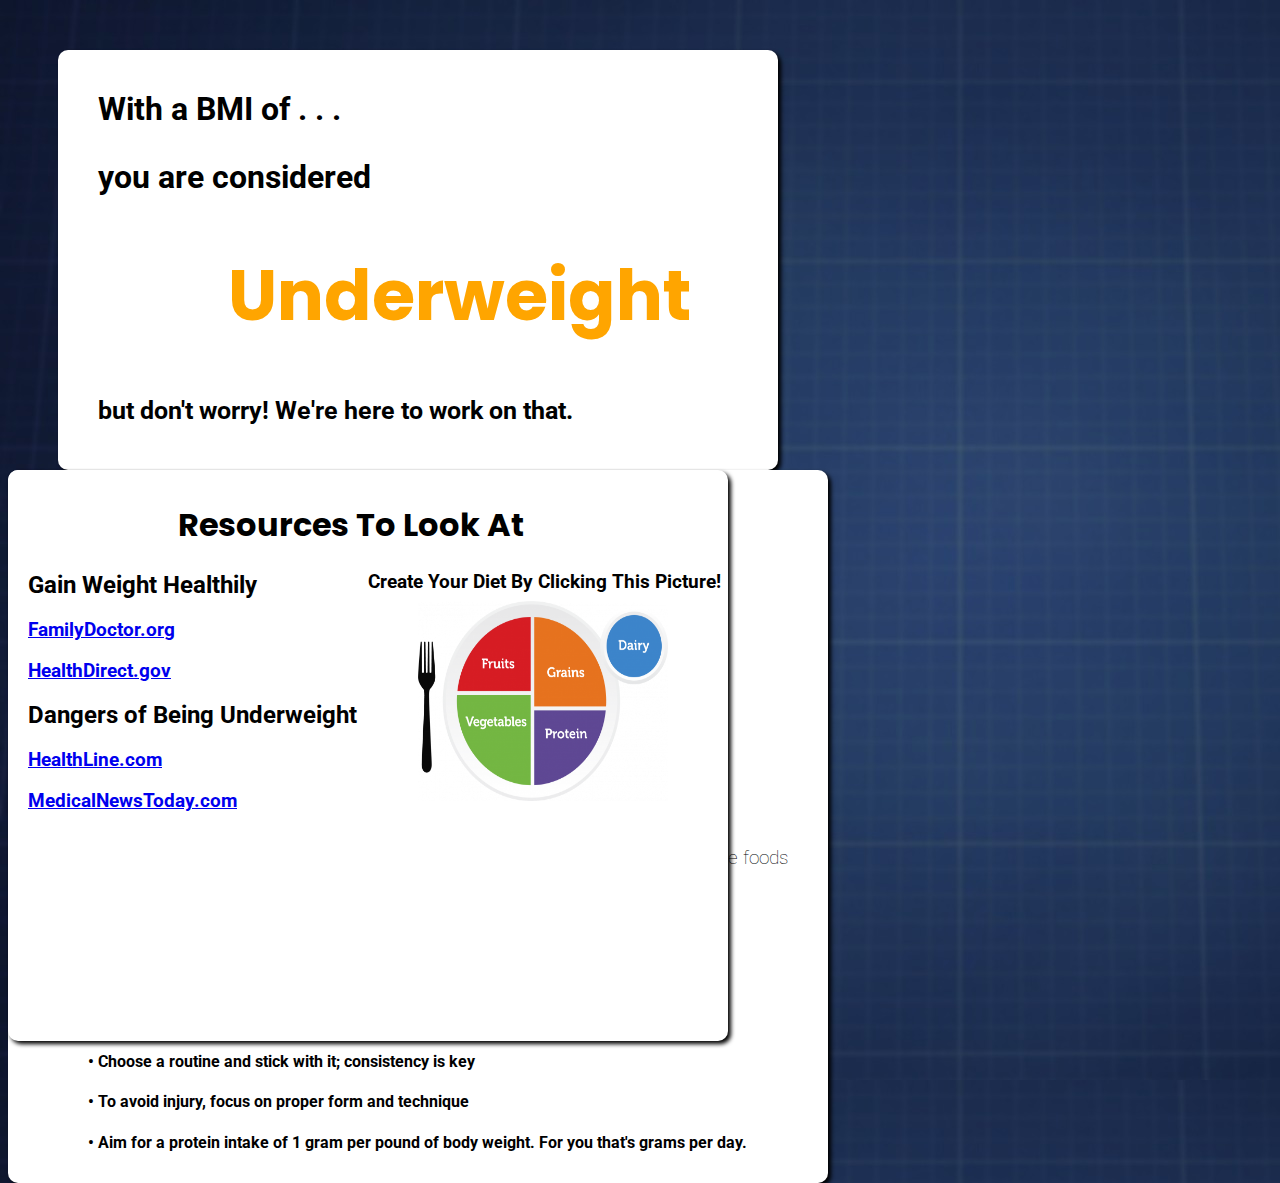
<file: page2.html>
<!DOCTYPE html>
<html>

<head>
  <meta charset="utf-8">
  <link href='https://fonts.googleapis.com/css?family=Roboto' rel='stylesheet'>
  <link href="https://fonts.googleapis.com/css2?family=Poppins:wght@500&display=swap" rel="stylesheet">
</head>

<div class="intro">
  <h1 class="introtext"> With a BMI of <a id="userBMI"></a><a> . . .</a></a></h1>
  <h1 class="introtext">you are considered </h1>
  <h1 class="userState" id="userState">Underweight</h1>
  <h1 class="dw"> but don't worry! We're here to work on that.</h1>
</div>

<div class="maintext">
  <h1 class="maintextheader">Things to consider</h1>
  <h2 class="diet">How's your diet?</h2>
  <div class="dietsub">
  <h3 class="diettips">Ensure you are eating an adequate amount of calories and protein everyday.</h3>
  <h3 class="calories">Your BMR (Basal Metabolic Rate) is: <div id="userBMR"></div>
  </h3>
  <a class="bmrsub">This is the amount of calories your body would burn if you didn't move at all during the day. </a>
  <h3 class="recommendation">Considering your activity level,</h3> <h3 class="trueCals">you burn about<a class ="trueCals" id="trueCals"></a> <a>calories per day.</a></h3>
  <h3 class="diettips">To gain weight, aim for a caloric surplus of 300-500. Try getting in more calorie-dense foods throughout your day.</h3>
  </div>
  <h2 class="lifting">"Do you even lift bro?"</h2>
  <div class='liftingsub'>
  <h3 class="diettips">Lifting weights and putting on muscle is a great way to gain healthy weight.</h3>
  <div class=liftingtips>
    <h4>  &#x2022; Pick exercises that you find enjoyable</h4>
    <h4>  &#x2022; Choose a routine and stick with it; consistency is key</h4>
    <h4>  &#x2022; To avoid injury, focus on proper form and technique</h4>
    <h4>  &#x2022; Aim for a protein intake of 1 gram per pound of body weight. For you that's <a id="protein"></a> grams per day.</h4>
  </div>
  </div> 



</div>

<div class="secondarytext">
  <h1 class="secondarytextheader">Resources To Look At</h1>
  <h2 class="gainweight">Gain Weight Healthily</h2>
  <h3 class="resources"><a href="https://familydoctor.org/healthy-ways-to-gain-weight-if-youre-underweight/">FamilyDoctor.org</a></h3>
  <h3 class="resources"><a href="https://www.healthdirect.gov.au/what-to-do-if-you-are-underweight#gain">HealthDirect.gov</a></h3>
  <h2 class="gainweight">Dangers of Being Underweight</h2>
  <h3 class="resources"><a href="https://www.healthline.com/health/underweight-health-risks">HealthLine.com</a></h3>
  <h3 class="resources"><a href="https://www.medicalnewstoday.com/articles/321612#risks">MedicalNewsToday.com</a></h3>
  <a href="https://www.myplate.gov/"><img src="FoodPlate1.jpg" alt="Create a Food Plate Nutrition Plan" align="right" style="width:250px;height:200px;position:relative;right:50px;bottom:230px;"></a>

  <h3 class="createDiet">Create Your Diet By Clicking This Picture!</h3> </div>














  <script>
    var queryString = window.location.search;
    var params = new URLSearchParams(queryString)
    var userBMI = params.get('bmi')
    var userState = params.get('userState')
    var userBMR = params.get('bmr')
    var trueCals = params.get('trueCals')
    var weight = params.get('weight')
    var userStateElement = document.getElementById('userState')
    var userBMIElement = document.getElementById('userBMI')
    var userBMRElement = document.getElementById('userBMR')
    var usertrueCalsElement = document.getElementById('trueCals')
    var userproteinElement = document.getElementById('protein')



    userBMIElement.textContent = userBMI
    userBMRElement.textContent = userBMR
    usertrueCalsElement.textContent = trueCals
    userproteinElement.textContent = weight
  </script>
  <style>
    html {
      height: 100%;
      background-image: url("background.jpg");
    }

    body {
      height: 100%;
    }
    
    .introtext {
      margin-top: 30px;
      margin-left: 30px;
      font-family: Roboto;
    }

    .userState {
      font-family: Poppins;
      font-size: 70px;
      color: orange;
      margin-left: 160px;
    }

    .dw {
      margin-left: 30px;
      font-size: 25px;
      font-family: Roboto;
    }

    .intro {
      margin-left: 50px;
      margin-top: 50px;
      background-color: white;
      width: 700px;
      height: 400px;
      padding: 10px;
      border: 0;
      box-shadow: 3px 3px 4px hsl(0, 0%, 0%);
      border-radius: 10px;
    }

    @keyframes bottomflyin {
      0% {
        left: 59px;
        bottom: -600px;
      }

      100% {
        left: 59px;
        bottom: -120px;
      }
    }

    div.secondarytext {
      width: 700px;
      length: 100px;
      background-color: white;
      padding: 10px;
      border: 0;
      box-shadow: 3px 3px 4px hsl(0, 0%, 0%);
      border-radius: 10px;
      position: absolute;
      animation-name: bottomflyin;
      animation-duration: 3s;
      animation-fill-mode: forwards;
    }

    .secondarytextheader {
      margin-left: 160px;
      font-family: "Poppins";
    }

    @keyframes topflyin {
      0% {
        right: 200px;
        bottom: 1000px;
      }

      100% {
        right: 200px;
        bottom: 169px;
      }
    }

    div.maintext {
      width: 800px;
      length: 1000px;
      background-color: white;
      padding: 10px;
      border: 0;
      box-shadow: 3px 3px 4px hsl(0, 0%, 0%);
      border-radius: 10px;
      position: absolute;
      animation-name: topflyin;
      animation-duration: 3s;
      animation-fill-mode: forwards;
    }

    .maintextheader {
      text-align: center;
      margin-left: 10px;
      font-family: "Poppins";
    }

    .diet {
      margin-left: 10px;
      font-family: "roboto";
    }

    .diettips {
      margin-left: 10px;
      font-weight: 100;
      font-family: "roboto";
    }

    .gainweight {
      margin-left: 10px;
      font-family: "roboto";
    }

    .resources {
      margin-left: 10px;
      font-weight: bold;
      font-family: "roboto";
    }
    .createDiet {
      position: relative;
      left: 350px;
      bottom:260px;
      font-weight = bold;
      font-family: "roboto";
    }
    .recommendation{
      margin-left: 10px;
      margin-top: 30px;
      font-weight: 100;
      font-family: "roboto";
    }
    .calories {
      margin-left: 10px;
      line-height: 30px;
      font-family: "roboto"
    }
    .trueCals{
      margin-left: 10px;
      line-height: 30px;
      font-family: "roboto"
    }

    .bmrsub {
      font-weight: bold;
      margin-left: 10px;
      font-family: "roboto"
    }

    .dietsub, .liftingsub {
      padding-left: 20px;
    }
    .lifting{
      margin-top: 30px;
      font-weight: bold;
      margin-left: 10px;
      font-family: "roboto"
    }
  .liftingtips{
    font-weight: 100;
    margin-left: 10px;
    padding-left: 40px;
    font-family: "roboto"
  }
  </style>




</html>
</file>
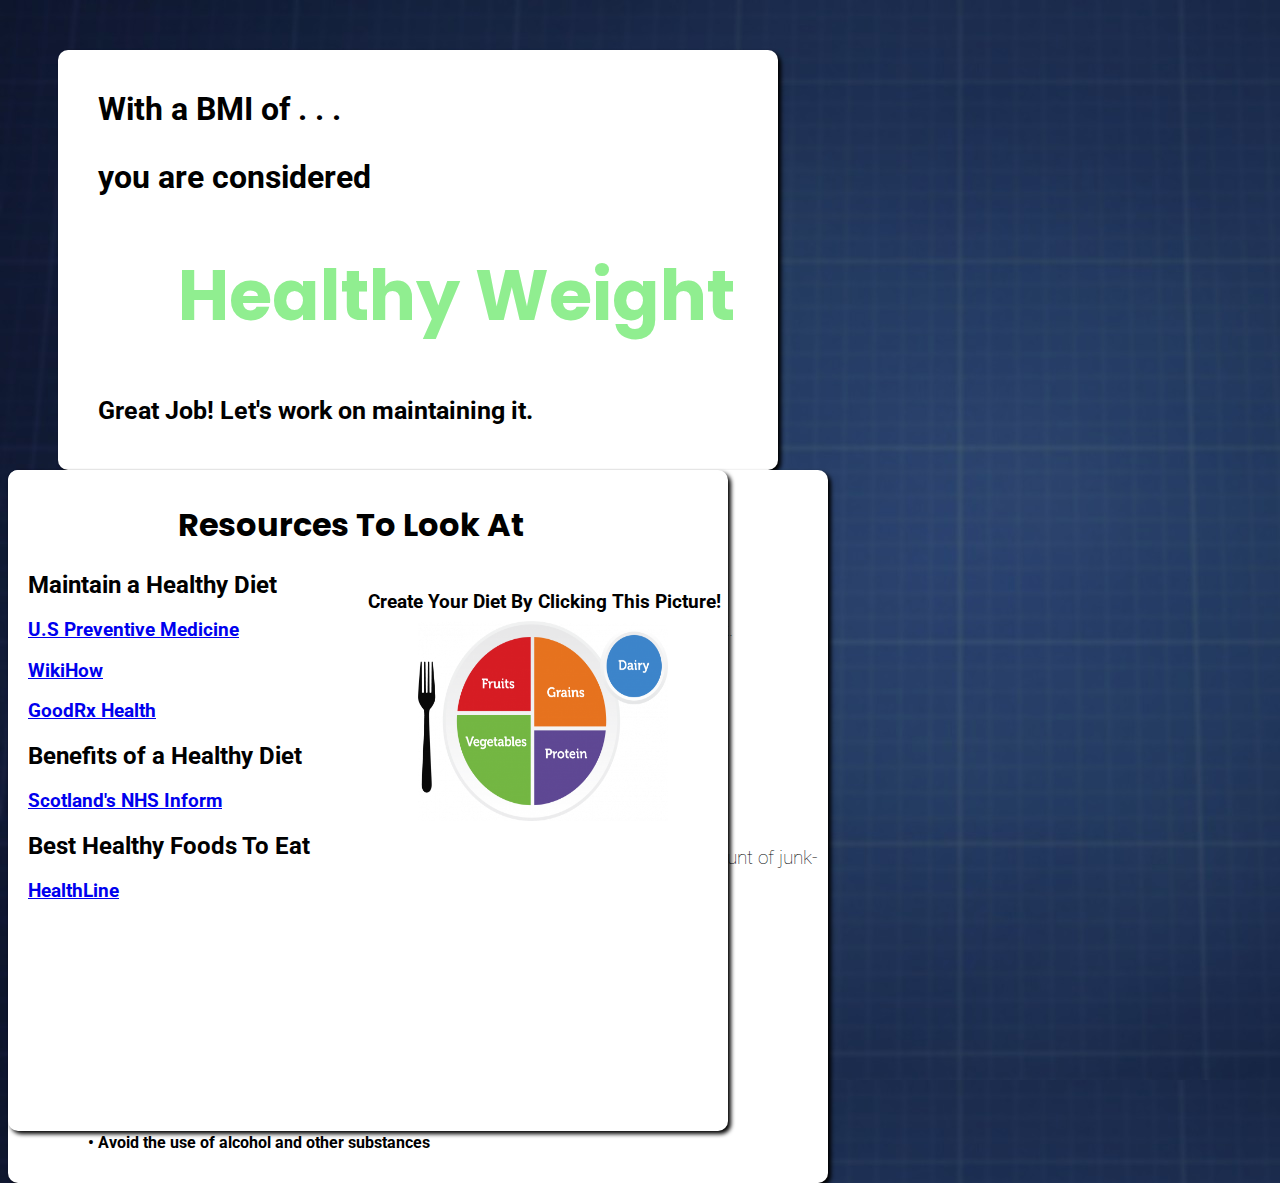
<file: page3.html>
<!DOCTYPE html>
<html>

<head>
  <meta charset="utf-8">
  <link href='https://fonts.googleapis.com/css?family=Roboto' rel='stylesheet'>
  <link href="https://fonts.googleapis.com/css2?family=Poppins:wght@500&display=swap" rel="stylesheet">
</head>

<div class="intro">
  <h1 class="introtext"> With a BMI of <a id="userBMI"></a><a> . . .</a></a></h1>
  <h1 class="introtext">you are considered </h1>
  <h1 class="userState" id="userState">Healthy Weight</h1>
  <h1 class="dw"> Great Job! Let's work on maintaining it.</h1>
</div>

<div class="maintext">
  <h1 class="maintextheader">Things to consider</h1>
  <h2 class="diet">Keeping up the great work</h2>
  <div class="dietsub">
  <h3 class="diettips">You seem to have the hang of things, but let's work on making sure we stay on track.</h3>
  <h3 class="calories">Your BMR (Basal Metabolic Rate) is: <div id="userBMR"></div>
  </h3>
  <a class="bmrsub">This is the amount of calories your body would burn if you didn't move at all during the day. </a>
  <h3 class="recommendation">Considering your activity level,</h3> <h3 class="trueCals">you burn about<a class ="trueCals" id="trueCals"></a> <a>calories per day.</a></h3>
  <h3 class="diettips">To maintain your weight, eat around these calories everyday and moderate the amount of junk-food you eat.</h3>
  </div>
  <h2 class="lifting">Theres always room for improvement</h2>
  <div class='liftingsub'>
  <h3 class="diettips">Remember, being at a healthy weight doesn't automatically mean you're healthy</h3>
  <div class=liftingtips>
    <h4>  &#x2022; Ensure you're getting in neccessary vitamins and nutrients daily</h4>
    <h4>  &#x2022; Stay active</h4>
    <h4>  &#x2022; Maintain a good sleep schedule and get quailty rest</h4>
    <h4>  &#x2022; Avoid the use of alcohol and other substances </h4>
  </div>
  </div> 



</div>

<div class="secondarytext">
  <h1 class="secondarytextheader">Resources To Look At</h1>
  <h2 class="gainweight">Maintain a Healthy Diet</h2>
  <h3 class="resources"><a href="https://www.uspm.com/how-to-maintain-a-healthy-eating-lifestyle/">U.S Preventive Medicine</a></h3>
  <h3 class="resources"><a href="https://www.wikihow.com/Maintain-a-Balanced-Diet">WikiHow</a></h3>
  <h3 class="resources"><a href="https://www.goodrx.com/well-being/diet-nutrition/how-to-maintain-a-healthy-diet">GoodRx Health</a></h3>
  <h2 class="gainweight">Benefits of a Healthy Diet</h2>
  <h3 class="resources"><a href="https://www.nhsinform.scot/healthy-living/food-and-nutrition/eating-well/health-benefits-of-eating-well">Scotland's NHS Inform</a></h3>
  <h2 class="gainweight">Best Healthy Foods To Eat</h2>
  <h3 class="resources"><a href="https://www.healthline.com/nutrition/vitamins-for-women#The-bottom-line">HealthLine</a></h3>
  <a href="https://www.myplate.gov/"><img src="FoodPlate1.jpg" alt="Create a Food Plate Nutrition Plan" align="right" style="width:250px;height:200px;position:relative;right:50px;bottom:300px;"></a>

  <h3 class="createDiet">Create Your Diet By Clicking This Picture!</h3> </div>














  <script>
    var queryString = window.location.search;
    var params = new URLSearchParams(queryString)
    var userBMI = params.get('bmi')
    var userState = params.get('userState')
    var userBMR = params.get('bmr')
    var trueCals = params.get('trueCals')
    var weight = params.get('weight')
    var userStateElement = document.getElementById('userState')
    var userBMIElement = document.getElementById('userBMI')
    var userBMRElement = document.getElementById('userBMR')
    var usertrueCalsElement = document.getElementById('trueCals')
    var userproteinElement = document.getElementById('protein')



    userBMIElement.textContent = userBMI
    userBMRElement.textContent = userBMR
    usertrueCalsElement.textContent = trueCals
    userproteinElement.textContent = weight
  </script>
  <style>
    html {
      height: 100%;
      background-image: url("background.jpg");
    }

    body {
      height: 100%;
    }

    .introtext {
      margin-top: 30px;
      margin-left: 30px;
      font-family: Roboto;
    }

    .userState {
      font-family: Poppins;
      font-size: 70px;
      color: lightgreen;
      margin-left: 110px;
    }

    .dw {
      margin-left: 30px;
      font-size: 25px;
      font-family: Roboto;
    }

    .intro {
      margin-left: 50px;
      margin-top: 50px;
      background-color: white;
      width: 700px;
      height: 400px;
      padding: 10px;
      border: 0;
      box-shadow: 3px 3px 4px hsl(0, 0%, 0%);
      border-radius: 10px;
    }

    @keyframes bottomflyin {
      0% {
        left: 59px;
        bottom: -600px;
      }

      100% {
        left: 59px;
        bottom: -210px;
      }
    }

    div.secondarytext {
      width: 700px;
      length: 100px;
      background-color: white;
      padding: 10px;
      border: 0;
      box-shadow: 3px 3px 4px hsl(0, 0%, 0%);
      border-radius: 10px;
      position: absolute;
      animation-name: bottomflyin;
      animation-duration: 3s;
      animation-fill-mode: forwards;
    }

    .secondarytextheader {
      margin-left: 160px;
      font-family: "Poppins";
    }

    @keyframes topflyin {
      0% {
        right: 200px;
        bottom: 1000px;
      }

      100% {
        right: 200px;
        bottom: 169px;
      }
    }

    div.maintext {
      width: 800px;
      length: 1000px;
      background-color: white;
      padding: 10px;
      border: 0;
      box-shadow: 3px 3px 4px hsl(0, 0%, 0%);
      border-radius: 10px;
      position: absolute;
      animation-name: topflyin;
      animation-duration: 3s;
      animation-fill-mode: forwards;
    }

    .maintextheader {
      text-align: center;
      margin-left: 10px;
      font-family: "Poppins";
    }

    .diet {
      margin-left: 10px;
      font-family: "roboto";
    }

    .diettips {
      margin-left: 10px;
      font-weight: 100;
      font-family: "roboto";
    }

    .gainweight {
      margin-left: 10px;
      font-family: "roboto";
    }

    .resources {
      margin-left: 10px;
      font-weight: bold;
      font-family: "roboto";
    }
    .createDiet {
      position: relative;
      left: 350px;
      bottom:330px;
      font-weight = bold;
      font-family: "roboto";
    }
    .recommendation{
      margin-left: 10px;
      margin-top: 30px;
      font-weight: 100;
      font-family: "roboto";
    }
    .calories {
      margin-left: 10px;
      line-height: 30px;
      font-family: "roboto"
    }
    .trueCals{
      margin-left: 10px;
      line-height: 30px;
      font-family: "roboto"
    }

    .bmrsub {
      font-weight: bold;
      margin-left: 10px;
      font-family: "roboto"
    }

    .dietsub, .liftingsub {
      padding-left: 20px;
    }
    .lifting{
      margin-top: 30px;
      font-weight: bold;
      margin-left: 10px;
      font-family: "roboto"
    }
  .liftingtips{
    font-weight: 100;
    margin-left: 10px;
    padding-left: 40px;
    font-family: "roboto"
  }
  </style>


</html>
</file>
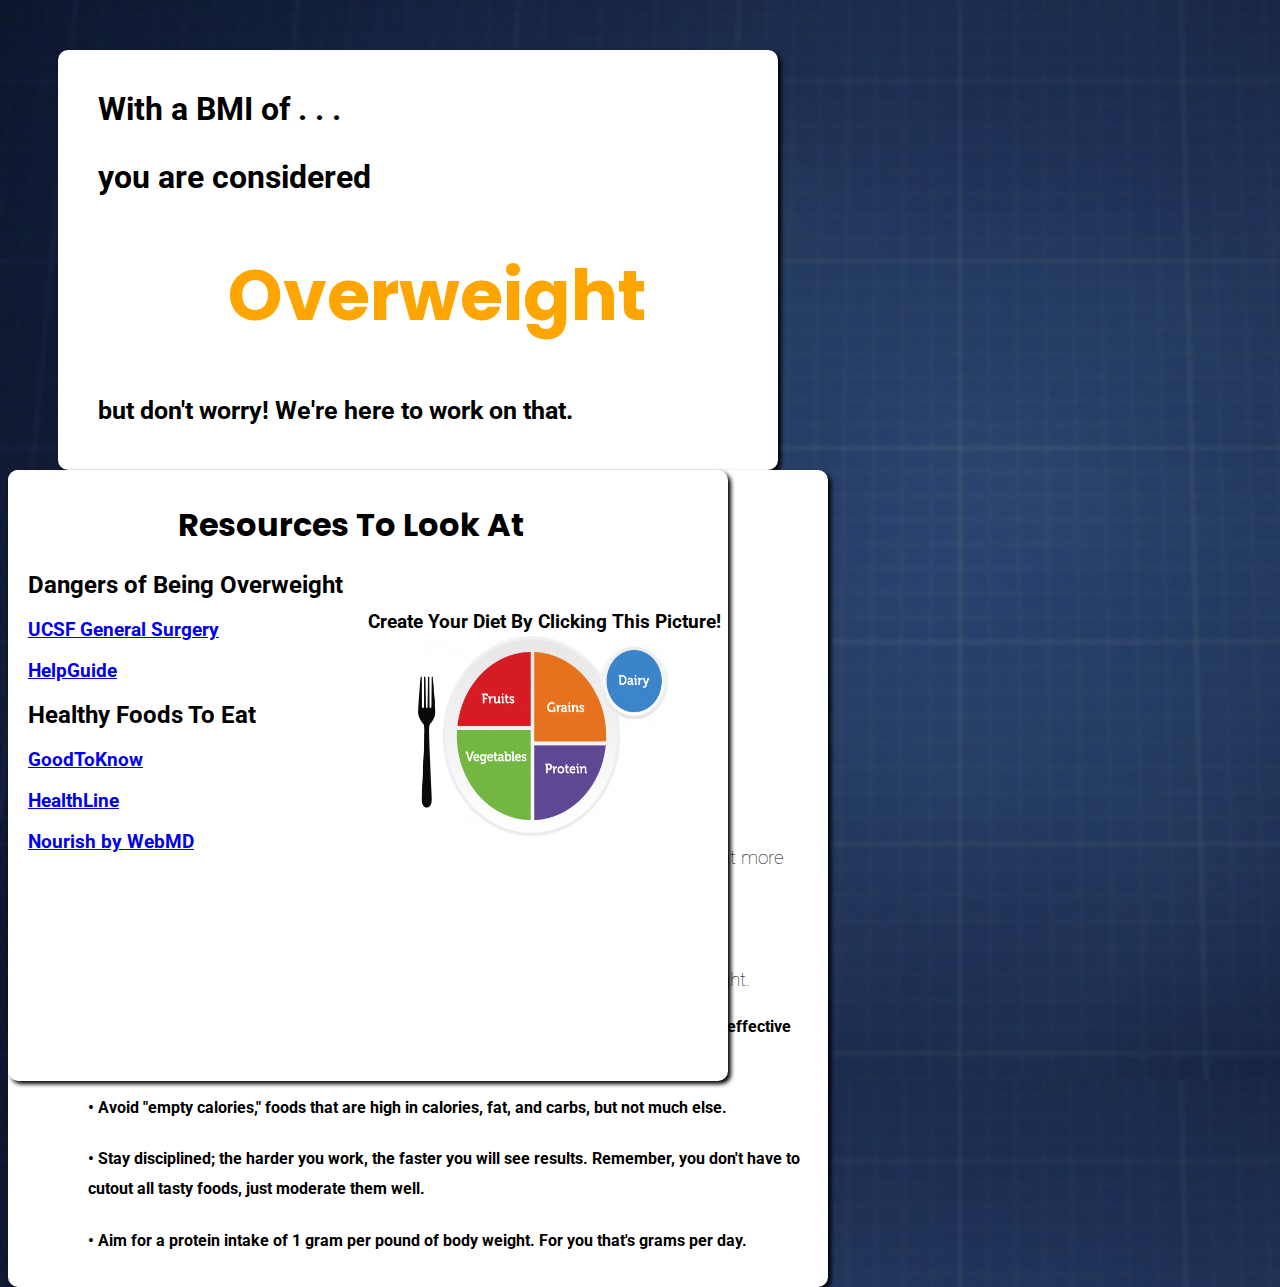
<file: page4.html>
<!DOCTYPE html>
<html>

<head>
  <meta charset="utf-8">
  <link href='https://fonts.googleapis.com/css?family=Roboto' rel='stylesheet'>
  <link href="https://fonts.googleapis.com/css2?family=Poppins:wght@500&display=swap" rel="stylesheet">
</head>

<div class="intro">
  <h1 class="introtext"> With a BMI of <a id="userBMI"></a><a> . . .</a></a></h1>
  <h1 class="introtext">you are considered </h1>
  <h1 class="userState" id="userState">Overweight</h1>
  <h1 class="dw"> but don't worry! We're here to work on that.</h1>
</div>

<div class="maintext">
  <h1 class="maintextheader">Things to consider</h1>
  <h2 class="diet">How's your diet?</h2>
  <div class="dietsub">
  <h3 class="diettips">Effectively watching what you eat is a one way ticket to dropping pounds.</h3>
  <h3 class="calories">Your BMR (Basal Metabolic Rate) is: <div id="userBMR"></div>
  </h3>
  <a class="bmrsub">This is the amount of calories your body would burn if you didn't move at all during the day. </a>
  <h3 class="recommendation">Considering your activity level,</h3> <h3 class="trueCals">you burn about<a class ="trueCals" id="trueCals"></a> <a>calories per day.</a></h3>
  <h3 class="diettips">To lose weight, aim for a caloric deficit of 300-500. Avoid calorie-dense foods and eat more protein to feel fuller for longer.</h3>
  </div>
  <h2 class="lifting">Get moving!</h2>
  <div class='liftingsub'>
  <h3 class="diettips">Getting active on a regular basis is a great way to improve your health and lose weight.</h3>
  <div class=liftingtips>
    <h4>  &#x2022; Do what you want to do! Play a sport, go on a walk, or even clean your house. The most effective form of cardio is one that you enjoy doing.</h4>
    <h4>  &#x2022; Avoid "empty calories," foods that are high in calories, fat, and carbs, but not much else.</h4>
    <h4>  &#x2022; Stay disciplined; the harder you work, the faster you will see results. Remember, you don't have to cutout all tasty foods, just moderate them well.</h4>
    <h4>  &#x2022; Aim for a protein intake of 1 gram per pound of body weight. For you that's <a id="protein"></a> grams per day.</h4>
  </div>
  </div> 



</div>

<div class="secondarytext">
  <h1 class="secondarytextheader">Resources To Look At</h1>
  <h2 class="gainweight">Dangers of Being Overweight</h2>
  <h3 class="resources"><a href="https://generalsurgery.ucsf.edu/conditions--procedures/health-risks-of-being-overweight.aspx">UCSF General Surgery</a></h3>
  <h3 class="resources"><a href="https://www.helpguide.org/harvard/how-excess-weight-affects-your-health.htm">HelpGuide</a></h3>
  <h2 class="gainweight">Healthy Foods To Eat</h2>
  <h3 class="resources"><a href="https://www.goodto.com/wellbeing/diets-exercise/fat-burning-foods-612987">GoodToKnow</a></h3>
  <h3 class="resources"><a href="https://www.healthline.com/nutrition/most-weight-loss-friendly-foods#7">HealthLine</a></h3>
  <h3 class="resources"><a href="https://www.webmd.com/diet/obesity/features/9-foods-to-help-you-lose-weight">Nourish by WebMD</a></h3>
  <a href="https://www.myplate.gov/"><img src="FoodPlate1.jpg" alt="Create a Food Plate Nutrition Plan" align="right" style="width:250px;height:200px;position:relative;right:50px;bottom:235px;"></a>

  <h3 class="createDiet">Create Your Diet By Clicking This Picture!</h3> </div>














  <script>
    var queryString = window.location.search;
    var params = new URLSearchParams(queryString)
    var userBMI = params.get('bmi')
    var userState = params.get('userState')
    var userBMR = params.get('bmr')
    var trueCals = params.get('trueCals')
    var weight = params.get('weight')
    var userStateElement = document.getElementById('userState')
    var userBMIElement = document.getElementById('userBMI')
    var userBMRElement = document.getElementById('userBMR')
    var usertrueCalsElement = document.getElementById('trueCals')
    var userproteinElement = document.getElementById('protein')



    userBMIElement.textContent = userBMI
    userBMRElement.textContent = userBMR
    usertrueCalsElement.textContent = trueCals
    userproteinElement.textContent = weight
  </script>
  <style>
    html {
      height: 100%;
      background-image: url("background.jpg");
    }

    body {
      height: 100%;
    }

    .introtext {
      margin-top: 30px;
      margin-left: 30px;
      font-family: Roboto;
    }

    .userState {
      font-family: Poppins;
      font-size: 70px;
      color: orange;
      margin-left: 160px;
    }

    .dw {
      margin-left: 30px;
      font-size: 25px;
      font-family: Roboto;
    }

    .intro {
      margin-left: 50px;
      margin-top: 50px;
      background-color: white;
      width: 700px;
      height: 400px;
      padding: 10px;
      border: 0;
      box-shadow: 3px 3px 4px hsl(0, 0%, 0%);
      border-radius: 10px;
    }

    @keyframes bottomflyin {
      0% {
        left: 59px;
        bottom: -600px;
      }

      100% {
        left: 59px;
        bottom: -160px;
      }
    }

    div.secondarytext {
      width: 700px;
      length: 100px;
      background-color: white;
      padding: 10px;
      border: 0;
      box-shadow: 3px 3px 4px hsl(0, 0%, 0%);
      border-radius: 10px;
      position: absolute;
      animation-name: bottomflyin;
      animation-duration: 3s;
      animation-fill-mode: forwards;
    }

    .secondarytextheader {
      margin-left: 160px;
      font-family: "Poppins";
    }

    @keyframes topflyin {
      0% {
        right: 200px;
        bottom: 1000px;
      }

      100% {
        right: 200px;
        bottom: 62px;
      }
    }

    div.maintext {
      width: 800px;
      length: 1000px;
      background-color: white;
      padding: 10px;
      border: 0;
      box-shadow: 3px 3px 4px hsl(0, 0%, 0%);
      border-radius: 10px;
      position: absolute;
      animation-name: topflyin;
      animation-duration: 3s;
      animation-fill-mode: forwards;
    }

    .maintextheader {
      text-align: center;
      margin-left: 10px;
      font-family: "Poppins";
    }

    .diet {
      margin-left: 10px;
      font-family: "roboto";
    }

    .diettips {
      margin-left: 10px;
      font-weight: 100;
      font-family: "roboto";
    }

    .gainweight {
      margin-left: 10px;
      font-family: "roboto";
    }

    .resources {
      margin-left: 10px;
      font-weight: bold;
      font-family: "roboto";
    }
    .createDiet {
      position: relative;
      left: 350px;
      bottom:260px;
      font-weight = bold;
      font-family: "roboto";
    }
    .recommendation{
      margin-left: 10px;
      margin-top: 30px;
      font-weight: 100;
      font-family: "roboto";
    }
    .calories {
      margin-left: 10px;
      line-height: 30px;
      font-family: "roboto"
    }
    .trueCals{
      margin-left: 10px;
      line-height: 30px;
      font-family: "roboto"
    }

    .bmrsub {
      font-weight: bold;
      margin-left: 10px;
      font-family: "roboto"
    }

    .dietsub, .liftingsub {
      padding-left: 20px;
    }
    .lifting{
      margin-top: 30px;
      font-weight: bold;
      margin-left: 10px;
      font-family: "roboto"
    }
  .liftingtips{
    font-weight: 100;
    padding-right: 10px;
    margin-left: 10px;
    line-height: 30px;
    padding-left: 40px;
    font-family: "roboto"
  }
  </style>




</html>
</file>
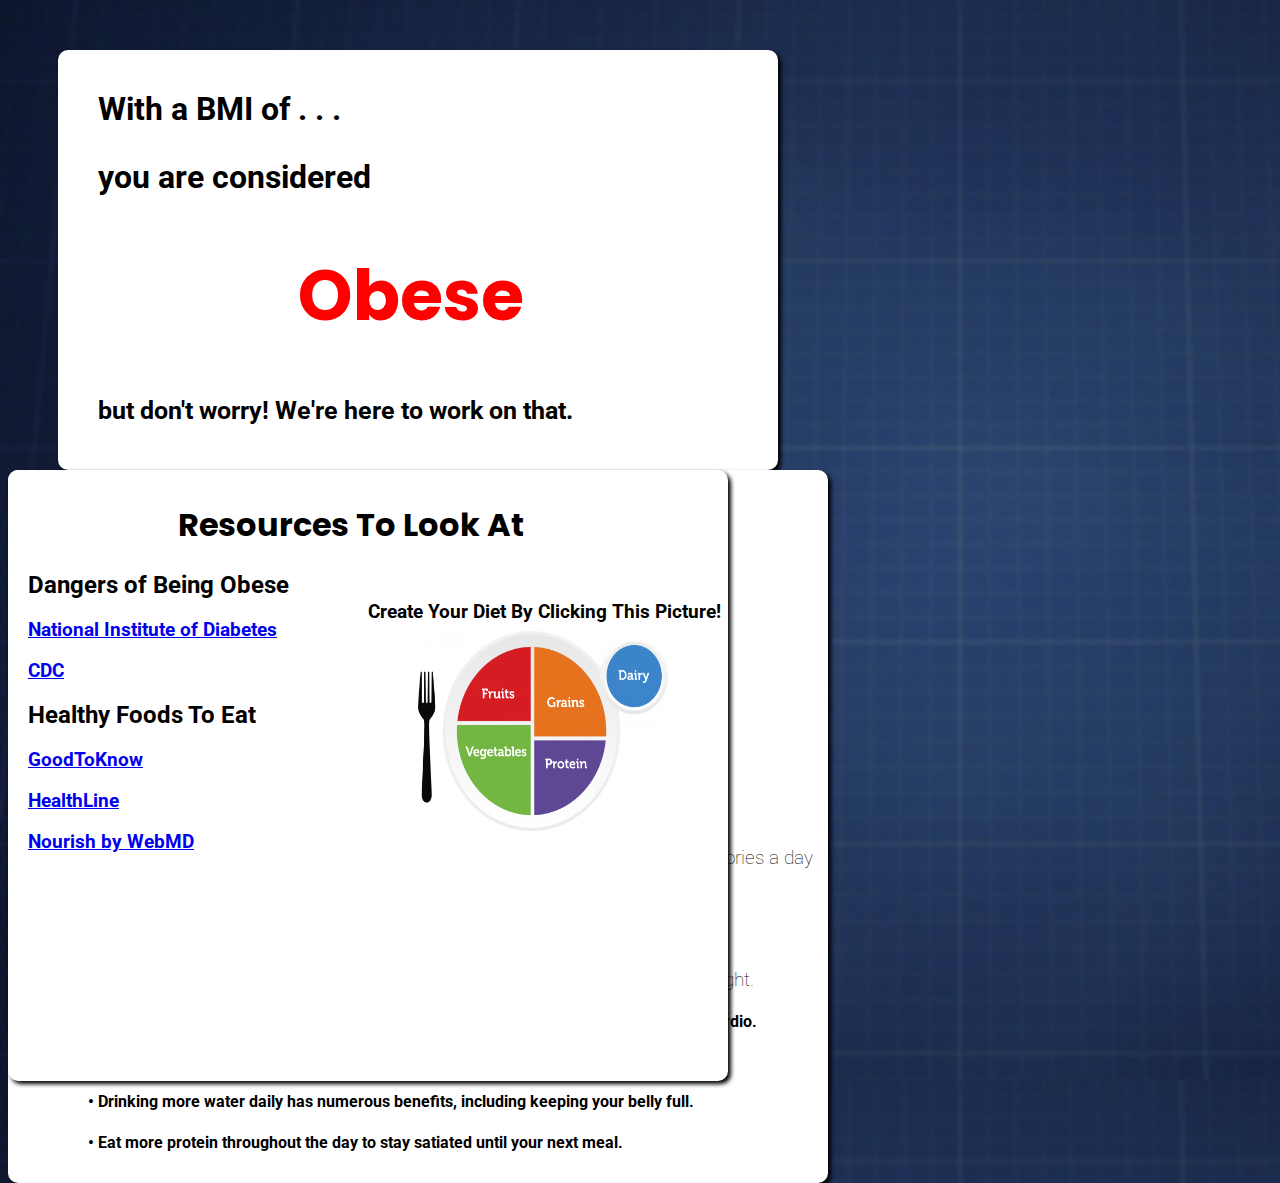
<file: page5.html>
<!DOCTYPE html>
<html>

<head>
  <meta charset="utf-8">
  <link href='https://fonts.googleapis.com/css?family=Roboto' rel='stylesheet'>
  <link href="https://fonts.googleapis.com/css2?family=Poppins:wght@500&display=swap" rel="stylesheet">
</head>

<div class="intro">
  <h1 class="introtext"> With a BMI of <a id="userBMI"></a><a> . . .</a></a></h1>
  <h1 class="introtext">you are considered </h1>
  <h1 class="userState" id="userState">Obese</h1>
  <h1 class="dw"> but don't worry! We're here to work on that.</h1>
</div>

<div class="maintext">
  <h1 class="maintextheader">Things to consider</h1>
  <h2 class="diet">How's your diet?</h2>
  <div class="dietsub">
  <h3 class="diettips">Lets start by getting our food habits under control.</h3>
  <h3 class="calories">Your BMR (Basal Metabolic Rate) is: <div id="userBMR"></div>
  </h3>
  <a class="bmrsub">This is the amount of calories your body would burn if you didn't move at all during the day. </a>
  <h3 class="recommendation">Considering your activity level,</h3> <h3 class="trueCals">you burn about<a class ="trueCals" id="trueCals"></a> <a>calories per day.</a></h3>
  <h3 class="diettips">We're going to need to cut back on our eating habits. A caloric deficit of 500-700 calories a day will get us moving in the right direction</h3>
  </div>
  <h2 class="lifting">Move, move, move!</h2>
  <div class='liftingsub'>
  <h3 class="diettips">Even if we start small, getting active everyday is really going to help us lose this weight.</h3>
  <div class=liftingtips>
    <h4>  &#x2022; Start off small and work your way up; even walks are a great source of low-intensity cardio.</h4>
    <h4>  &#x2022; Cut out junk-foods and get in your fruits and veggies (they can be tasty too!)</h4>
    <h4>  &#x2022; Drinking more water daily has numerous benefits, including keeping your belly full.</h4>
    <h4>  &#x2022; Eat more protein throughout the day to stay satiated until your next meal.</h4>
  </div>
  </div> 



</div>

<div class="secondarytext">
  <h1 class="secondarytextheader">Resources To Look At</h1>
  <h2 class="gainweight">Dangers of Being Obese</h2>
  <h3 class="resources"><a href="https://www.niddk.nih.gov/health-information/weight-management/adult-overweight-obesity/health-risks">National Institute of Diabetes</a></h3>
  <h3 class="resources"><a href="https://www.cdc.gov/healthyweight/effects/index.html">CDC</a></h3>
  <h2 class="gainweight">Healthy Foods To Eat</h2>
  <h3 class="resources"><a href="https://www.goodto.com/wellbeing/diets-exercise/fat-burning-foods-612987">GoodToKnow</a></h3>
  <h3 class="resources"><a href="https://www.healthline.com/nutrition/most-weight-loss-friendly-foods#7">HealthLine</a></h3>
  <h3 class="resources"><a href="https://www.webmd.com/diet/obesity/features/9-foods-to-help-you-lose-weight">Nourish by WebMD</a></h3>
  <a href="https://www.myplate.gov/"><img src="FoodPlate1.jpg" alt="Create a Food Plate Nutrition Plan" align="right" style="width:250px;height:200px;position:relative;right:50px;bottom:240px;"></a>

  <h3 class="createDiet">Create Your Diet By Clicking This Picture!</h3> </div>














  <script>
    var queryString = window.location.search;
    var params = new URLSearchParams(queryString)
    var userBMI = params.get('bmi')
    var userState = params.get('userState')
    var userBMR = params.get('bmr')
    var trueCals = params.get('trueCals')
    var weight = params.get('weight')
    var userStateElement = document.getElementById('userState')
    var userBMIElement = document.getElementById('userBMI')
    var userBMRElement = document.getElementById('userBMR')
    var usertrueCalsElement = document.getElementById('trueCals')
    var userproteinElement = document.getElementById('protein')



    userBMIElement.textContent = userBMI
    userBMRElement.textContent = userBMR
    usertrueCalsElement.textContent = trueCals
    userproteinElement.textContent = weight
  </script>
  <style>
    html {
      height: 100%;
      background-image: url("background.jpg");
    }

    body {
      height: 100%;
    }

    .introtext {
      margin-top: 30px;
      margin-left: 30px;
      font-family: Roboto;
    }

    .userState {
      font-family: Poppins;
      font-size: 70px;
      color: red;
      margin-left: 230px;
    }

    .dw {
      margin-left: 30px;
      font-size: 25px;
      font-family: Roboto;
    }

    .intro {
      margin-left: 50px;
      margin-top: 50px;
      background-color: white;
      width: 700px;
      height: 400px;
      padding: 10px;
      border: 0;
      box-shadow: 3px 3px 4px hsl(0, 0%, 0%);
      border-radius: 10px;
    }

    @keyframes bottomflyin {
      0% {
        left: 59px;
        bottom: -600px;
      }

      100% {
        left: 59px;
        bottom: -160px;
      }
    }

    div.secondarytext {
      width: 700px;
      length: 100px;
      background-color: white;
      padding: 10px;
      border: 0;
      box-shadow: 3px 3px 4px hsl(0, 0%, 0%);
      border-radius: 10px;
      position: absolute;
      animation-name: bottomflyin;
      animation-duration: 3s;
      animation-fill-mode: forwards;
    }

    .secondarytextheader {
      margin-left: 160px;
      font-family: "Poppins";
    }

    @keyframes topflyin {
      0% {
        right: 200px;
        bottom: 1000px;
      }

      100% {
        right: 200px;
        bottom: 169px;
      }
    }

    div.maintext {
      width: 800px;
      length: 1000px;
      background-color: white;
      padding: 10px;
      border: 0;
      box-shadow: 3px 3px 4px hsl(0, 0%, 0%);
      border-radius: 10px;
      position: absolute;
      animation-name: topflyin;
      animation-duration: 3s;
      animation-fill-mode: forwards;
    }

    .maintextheader {
      text-align: center;
      margin-left: 10px;
      font-family: "Poppins";
    }

    .diet {
      margin-left: 10px;
      font-family: "roboto";
    }

    .diettips {
      margin-left: 10px;
      font-weight: 100;
      font-family: "roboto";
    }

    .gainweight {
      margin-left: 10px;
      font-family: "roboto";
    }

    .resources {
      margin-left: 10px;
      font-weight: bold;
      font-family: "roboto";
    }
    .createDiet {
      position: relative;
      left: 350px;
      bottom:270px;
      font-weight = bold;
      font-family: "roboto";
    }
    .recommendation{
      margin-left: 10px;
      margin-top: 30px;
      font-weight: 100;
      font-family: "roboto";
    }
    .calories {
      margin-left: 10px;
      line-height: 30px;
      font-family: "roboto"
    }
    .trueCals{
      margin-left: 10px;
      line-height: 30px;
      font-family: "roboto"
    }

    .bmrsub {
      font-weight: bold;
      margin-left: 10px;
      font-family: "roboto"
    }

    .dietsub, .liftingsub {
      padding-left: 20px;
    }
    .lifting{
      margin-top: 30px;
      font-weight: bold;
      margin-left: 10px;
      font-family: "roboto"
    }
  .liftingtips{
    font-weight: 100;
    margin-left: 10px;
    padding-left: 40px;
    font-family: "roboto"
  }
  </style>




</html>
</file>
